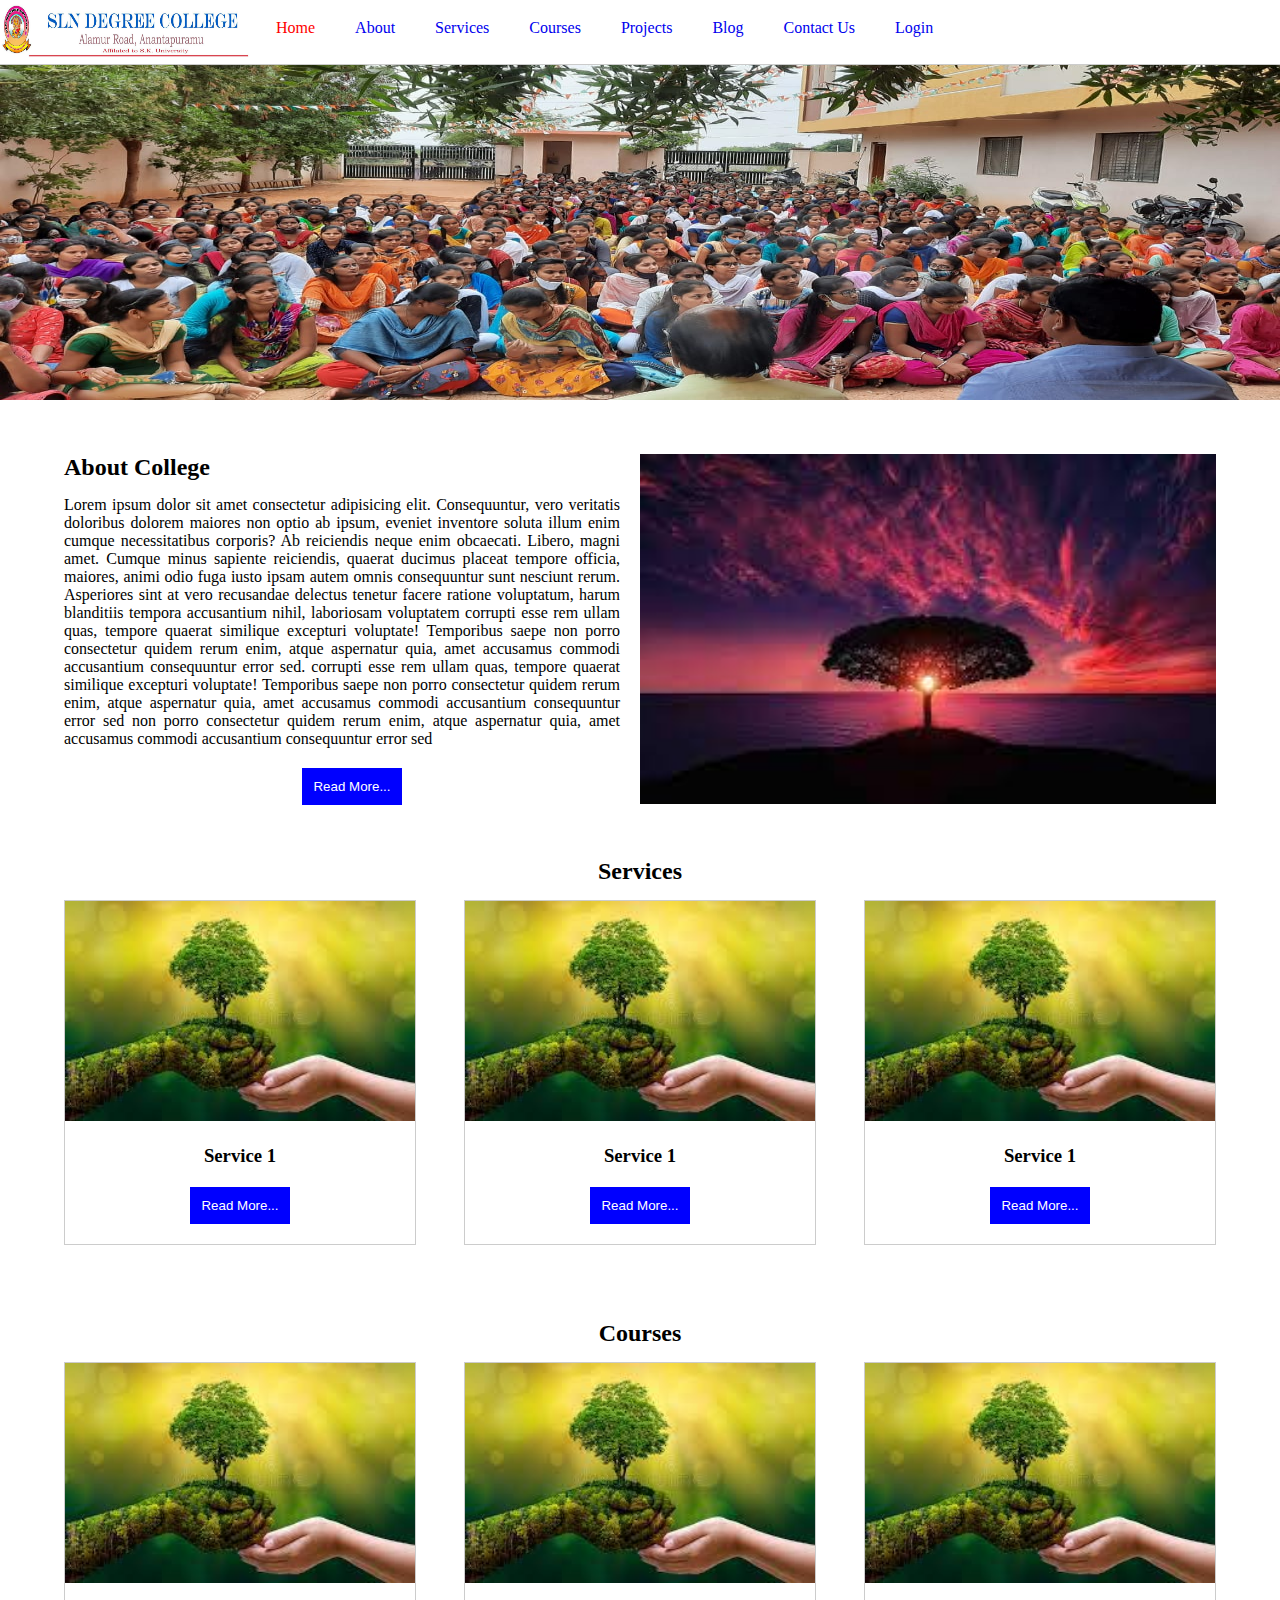
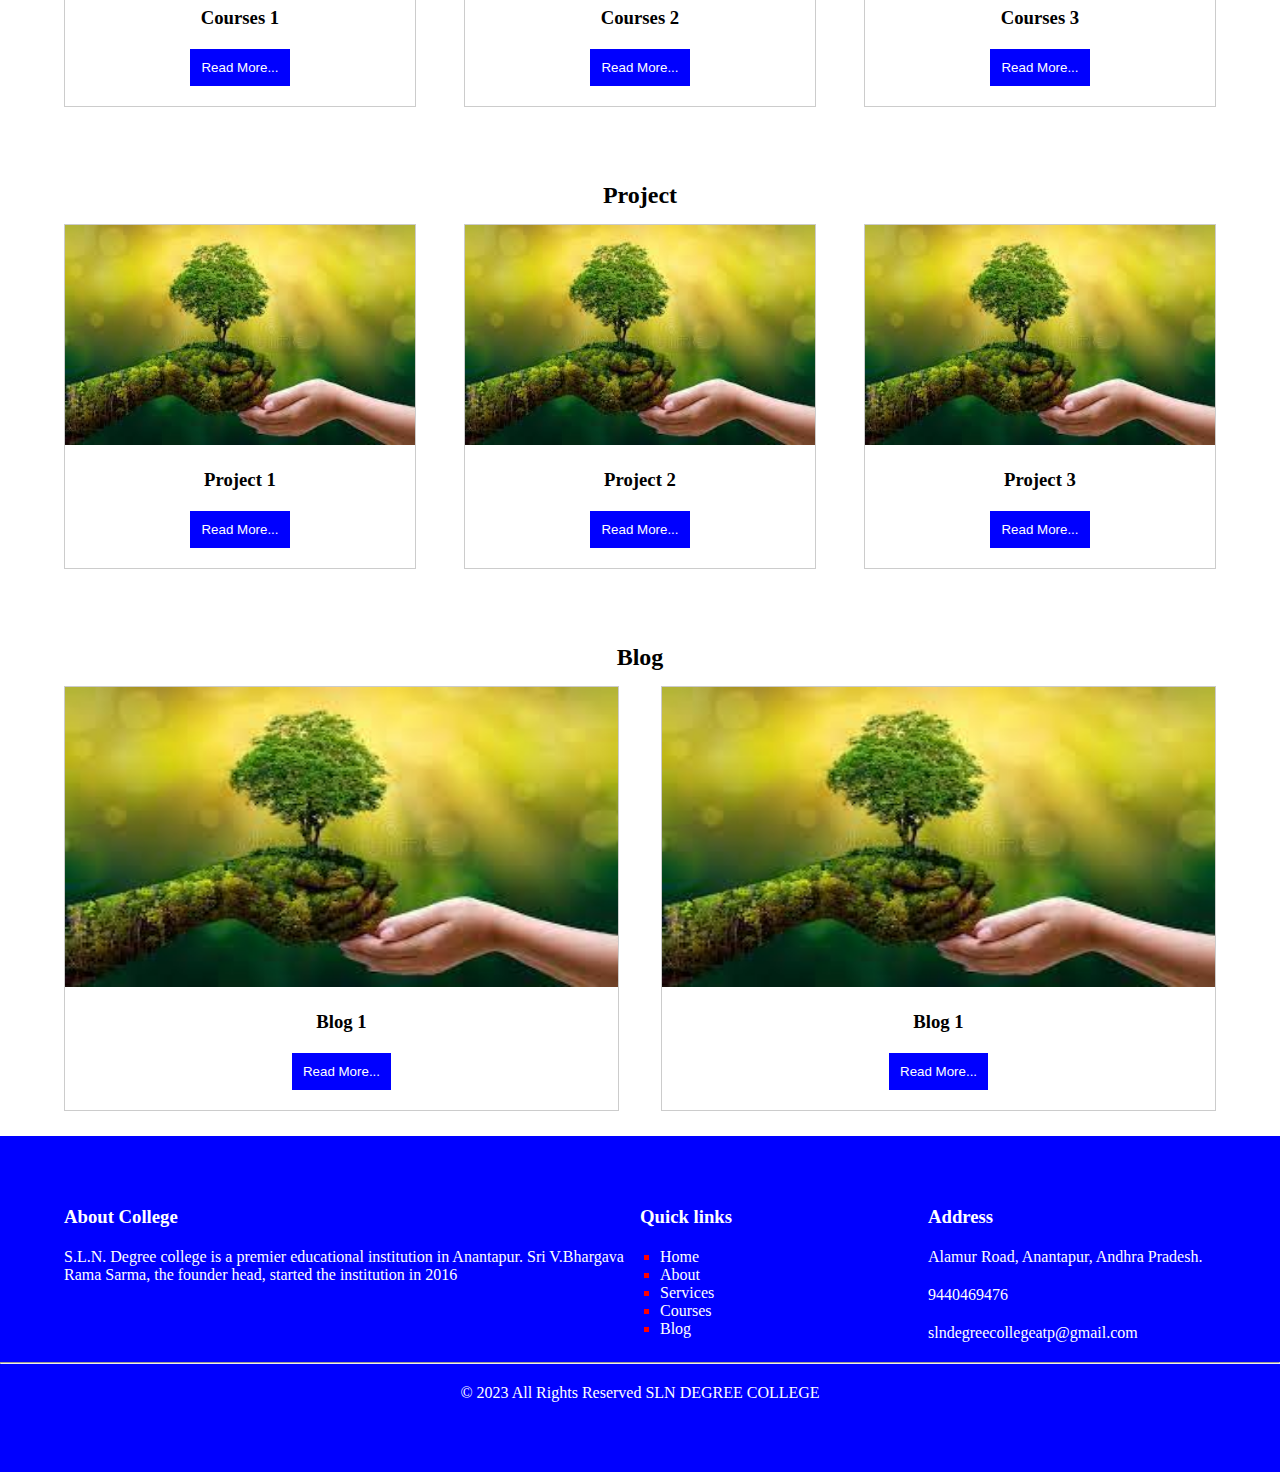
<file: index.html>
<!DOCTYPE html>
<html lang="en">
<head>
    <meta charset="UTF-8">
    <meta name="viewport" content="width=device-width, initial-scale=1.0">
    <title>Document</title>
    <link rel="stylesheet" href="style.css"/>
</head>
<body>
    <header> 
   <div class="d-flex  header-1  menu-sticky bg-header">
    <div class="w-20">  
        <img class="logo-1" src="images/logo1.jpg"/>
    </div>
    <div class="w-80">  
    
        <nav>
            <ul class="menu">
                <li> <a class="active" href="index.html"> Home  </a></li>
                <li> <a href="about.html"> About  </a></li>
                <li> <a href="services.html"> Services  </a></li>
                <li> <a href="courses.html"> Courses  </a></li>
                <li> <a href="projects.html"> Projects  </a></li>
                <li> <a href="blog.html"> Blog  </a></li>
                <li> <a href="contact.html">  Contact Us </a></li>
                <li> <a href="login.html"> Login  </a></li>
            </ul>
        </nav>
    </div>
   </div>
</header>

   <section>
    <div>
        <img class="banner-img" src="images/banner4.jpeg"/>
    </div>
   </section>

   <section>
    <div class="d-flex container mt-section">
        <div class="w-50"> 
        <h2 class="heading-1"> About College</h2> 
        <p class="text-justify pr-20"> Lorem ipsum dolor sit amet consectetur adipisicing elit. Consequuntur, vero veritatis doloribus dolorem maiores non optio ab ipsum, eveniet inventore soluta illum enim cumque necessitatibus corporis? Ab reiciendis neque enim obcaecati. Libero, magni amet. Cumque minus sapiente reiciendis, quaerat ducimus placeat tempore officia, maiores, animi odio fuga iusto ipsam autem omnis consequuntur sunt nesciunt rerum. Asperiores sint at vero recusandae delectus tenetur facere ratione voluptatum, harum blanditiis tempora accusantium nihil, laboriosam voluptatem corrupti esse rem ullam quas, tempore quaerat similique excepturi voluptate! Temporibus saepe non porro consectetur quidem rerum enim, atque aspernatur quia, amet accusamus commodi accusantium consequuntur error sed. corrupti esse rem ullam quas, tempore quaerat similique excepturi voluptate! Temporibus saepe non porro consectetur quidem rerum enim, atque aspernatur quia, amet accusamus commodi accusantium consequuntur error sed non porro consectetur quidem rerum enim, atque aspernatur quia, amet accusamus commodi accusantium consequuntur error sed</p>   
        <div class="text-center mt-20">
            <button class="btn-readmore "> Read More...</button>
        </div>
        </div>
        <div class="w-50">  
        <img class="about-img" src="images/img.jpg"/>    
        </div>
    </div>
   </section>


   <section>
    <div class="container mt-section">
        <div class="text-center">
            <h2 class="heading-1">Services </h2> 
        </div>
        <div class="f-wrap">
            <div class="grid text-center">  
                <img src="images/img1.jpg"/>
                <h3> Service 1</h3>
                <button class="btn-readmore m-bottom"> Read More...</button>  
            </div>

            <div class="grid text-center">  
                <img src="images/img1.jpg"/>
                <h3> Service 1</h3>
                <button class="btn-readmore m-bottom"> Read More...</button>  
            </div>
            <div class="grid text-center">  
                <img src="images/img1.jpg"/>
                <h3> Service 1</h3>
                <button class="btn-readmore m-bottom"> Read More...</button>  
            </div> 
        </div>
    </div>
   </section>

   <section>
    <div class="container mt-section">
        <div class="text-center">
            <h2 class="heading-1"> Courses  </h2> 
        </div>
        <div class="f-wrap">
            <div class="grid text-center">  
                <img src="images/img1.jpg"/>
                <h3> Courses 1</h3>
                <button class="btn-readmore m-bottom"> Read More...</button>  
            </div>
            <div class="grid text-center">  
                <img src="images/img1.jpg"/>
                <h3> Courses 2</h3>
                <button class="btn-readmore m-bottom"> Read More...</button>  
            </div>
            <div class="grid text-center">  
                <img src="images/img1.jpg"/>
                <h3> Courses 3</h3>
                <button class="btn-readmore m-bottom"> Read More...</button>  
            </div> 
        </div>
    </div>
   </section>


   <section>
    <div class="container mt-section">
        <div class="text-center">
            <h2 class="heading-1"> Project  </h2> 
        </div>
        <div class="f-wrap">
            <div class="grid text-center">  
                <img src="images/img1.jpg"/>
                <h3> Project 1</h3>
                <button class="btn-readmore m-bottom"> Read More...</button>  
            </div>
            <div class="grid text-center">  
                <img src="images/img1.jpg"/>
                <h3> Project 2</h3>
                <button class="btn-readmore m-bottom"> Read More...</button>  
            </div>
            <div class="grid text-center">  
                <img src="images/img1.jpg"/>
                <h3> Project 3</h3>
                <button class="btn-readmore m-bottom"> Read More...</button>  
            </div> 
        </div>
    </div>
   </section>


   <section>
    <div class="container">
        <div class="text-center mt-section ">
            <h2 class="heading-1"> Blog  </h2> 
        </div>
        <div class="f-wrap"> 
            <div class="grid-blog text-center">  
                <img src="images/img1.jpg"/>
                <h3> Blog 1</h3>
                <button class="btn-readmore m-bottom"> Read More...</button>  
            </div> 
            <div class="grid-blog text-center">  
                <img src="images/img1.jpg"/>
                <h3> Blog 1</h3>
                <button class="btn-readmore m-bottom"> Read More...</button>  
            </div>
        </div>
    </div>
   </section>

   <footer class="bg-footer">

    <div class="d-flex container">
            <div class="w-50"> 
                <h3> About College </h3>
                <p> S.L.N. Degree college is a premier educational institution in Anantapur. Sri V.Bhargava Rama Sarma, the founder head, started the institution in 2016</p>
            </div>
            <div class="w-25  "> 
                <h3> Quick links</h3>

                <ul class="pl-20" type="square">
                    <li> Home </li>
                    <li> About </li>
                    <li> Services </li>
                    <li> Courses </li>
                    <li> Blog </li>
                </ul>
            </div>
            <div class="w-25">
                <h3> Address</h3>   
                
                <div class="adress">
                    <div> Alamur Road, Anantapur, Andhra Pradesh. </div>
                    <div> 9440469476 </div>
                    <div> slndegreecollegeatp@gmail.com </div>
                    <!-- <iframe src="https://www.google.com/maps/embed?pb=!1m18!1m12!1m3!1d123514.82817466852!2d77.51180368273214!3d14.665111716706743!2m3!1f0!2f0!3f0!3m2!1i1024!2i768!4f13.1!3m3!1m2!1s0x3bb14ac2e6404f37%3A0xb810d064e2ce70e8!2sAnantapur%2C%20Andhra%20Pradesh!5e0!3m2!1sen!2sin!4v1694400678213!5m2!1sen!2sin" width="100%" height="200" style="border:0;" allowfullscreen="" loading="lazy" referrerpolicy="no-referrer-when-downgrade"></iframe> -->
                </div>
            </div>
    </div>
    <hr>
    <div class="text-center">
        <p class="mt-20"> © 2023 All Rights Reserved SLN DEGREE COLLEGE </p>
    </div>
   </footer>
</body>
</html>
</file>
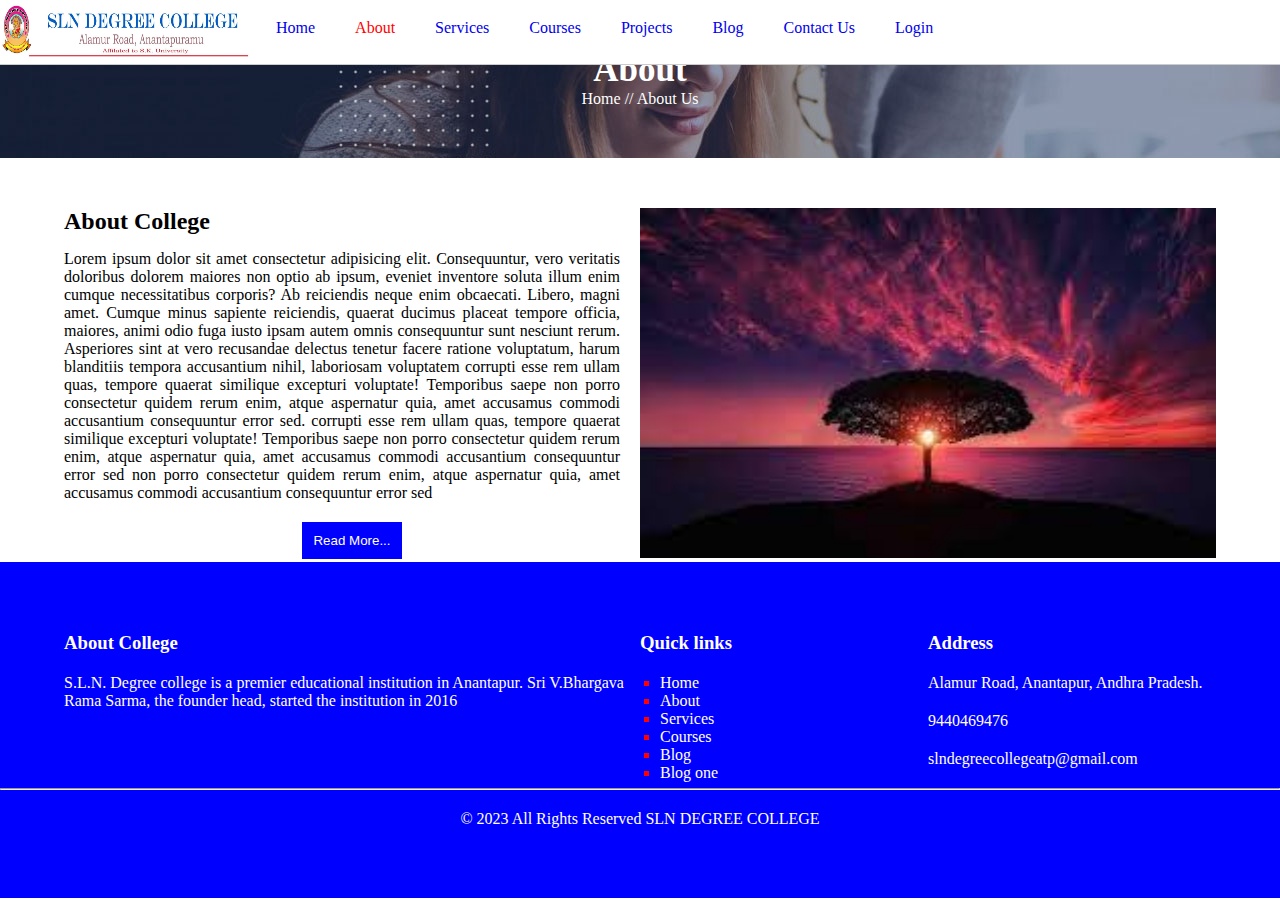
<file: about.html>
<!DOCTYPE html>
<html lang="en">
<head>
    <meta charset="UTF-8">
    <meta name="viewport" content="width=device-width, initial-scale=1.0">
    <title>Document</title>
    <link rel="stylesheet" href="style.css"/>
</head>
<body>
    <header> 
        <div class="d-flex  header-1 menu-sticky bg-header">
         <div class="w-20">  
             <img class="logo-1" src="images/logo1.jpg"/>
         </div>
         <div class="w-80">  
         
             <nav>
                 <ul class="menu">
                     <li> <a href="index.html"> Home  </a></li>
                     <li> <a class="active" href="about.html"> About  </a></li>
                     <li> <a href="services.html"> Services  </a></li>
                     <li> <a href="courses.html"> Courses  </a></li>
                     <li> <a href="projects.html"> Projects  </a></li>
                     <li> <a href="blog.html"> Blog  </a></li>
                     <li> <a href="contact.html">  Contact Us </a></li>
                     <li> <a href="login.html"> Login  </a></li>
                 </ul>
             </nav>
         </div>
        </div>
     </header>

     <div class="bg-img ">
        <div class="py-50 text-center text-white"> 
            <h2> About </h2>
            <a href="index.html" class="text-white text-d-none"> Home </a> // About Us
        </div>    
     </div>

     

<section>
    <div class="d-flex container mt-section">
        <div class="w-50"> 
        <h2 class="heading-1"> About College</h2> 
        <p class="text-justify pr-20"> Lorem ipsum dolor sit amet consectetur adipisicing elit. Consequuntur, vero veritatis doloribus dolorem maiores non optio ab ipsum, eveniet inventore soluta illum enim cumque necessitatibus corporis? Ab reiciendis neque enim obcaecati. Libero, magni amet. Cumque minus sapiente reiciendis, quaerat ducimus placeat tempore officia, maiores, animi odio fuga iusto ipsam autem omnis consequuntur sunt nesciunt rerum. Asperiores sint at vero recusandae delectus tenetur facere ratione voluptatum, harum blanditiis tempora accusantium nihil, laboriosam voluptatem corrupti esse rem ullam quas, tempore quaerat similique excepturi voluptate! Temporibus saepe non porro consectetur quidem rerum enim, atque aspernatur quia, amet accusamus commodi accusantium consequuntur error sed. corrupti esse rem ullam quas, tempore quaerat similique excepturi voluptate! Temporibus saepe non porro consectetur quidem rerum enim, atque aspernatur quia, amet accusamus commodi accusantium consequuntur error sed non porro consectetur quidem rerum enim, atque aspernatur quia, amet accusamus commodi accusantium consequuntur error sed</p>   
        <div class="text-center mt-20">
            <button class="btn-readmore "> Read More...</button>
        </div>
        </div>
        <div class="w-50">  
        <img class="about-img" src="images/img.jpg"/>    
        </div>
    </div>
   </section>

     <footer class="bg-footer">

        <div class="d-flex container">
                <div class="w-50"> 
                    <h3> About College </h3>
                    <p> S.L.N. Degree college is a premier educational institution in Anantapur. Sri V.Bhargava Rama Sarma, the founder head, started the institution in 2016</p>
                </div>
                <div class="w-25  "> 
                    <h3> Quick links</h3>
    
                    <ul class="pl-20" type="square">
                        <li> Home </li>
                        <li> About </li>
                        <li> Services </li>
                        <li> Courses </li>
                        <li> Blog </li>
                        <li> Blog one </li>
                    </ul>
                </div>
                <div class="w-25">
                    <h3> Address</h3>   
                    
                    <div class="adress">
                        <div> Alamur Road, Anantapur, Andhra Pradesh. </div>
                        <div> 9440469476 </div>
                        <div> slndegreecollegeatp@gmail.com </div>
                        <!-- <iframe src="https://www.google.com/maps/embed?pb=!1m18!1m12!1m3!1d123514.82817466852!2d77.51180368273214!3d14.665111716706743!2m3!1f0!2f0!3f0!3m2!1i1024!2i768!4f13.1!3m3!1m2!1s0x3bb14ac2e6404f37%3A0xb810d064e2ce70e8!2sAnantapur%2C%20Andhra%20Pradesh!5e0!3m2!1sen!2sin!4v1694400678213!5m2!1sen!2sin" width="100%" height="200" style="border:0;" allowfullscreen="" loading="lazy" referrerpolicy="no-referrer-when-downgrade"></iframe> -->
                    </div>
                </div>
        </div>
        <hr>
        <div class="text-center">
            <p class="mt-20"> © 2023 All Rights Reserved SLN DEGREE COLLEGE </p>
        </div>
       </footer>
</body>
</html>
</file>
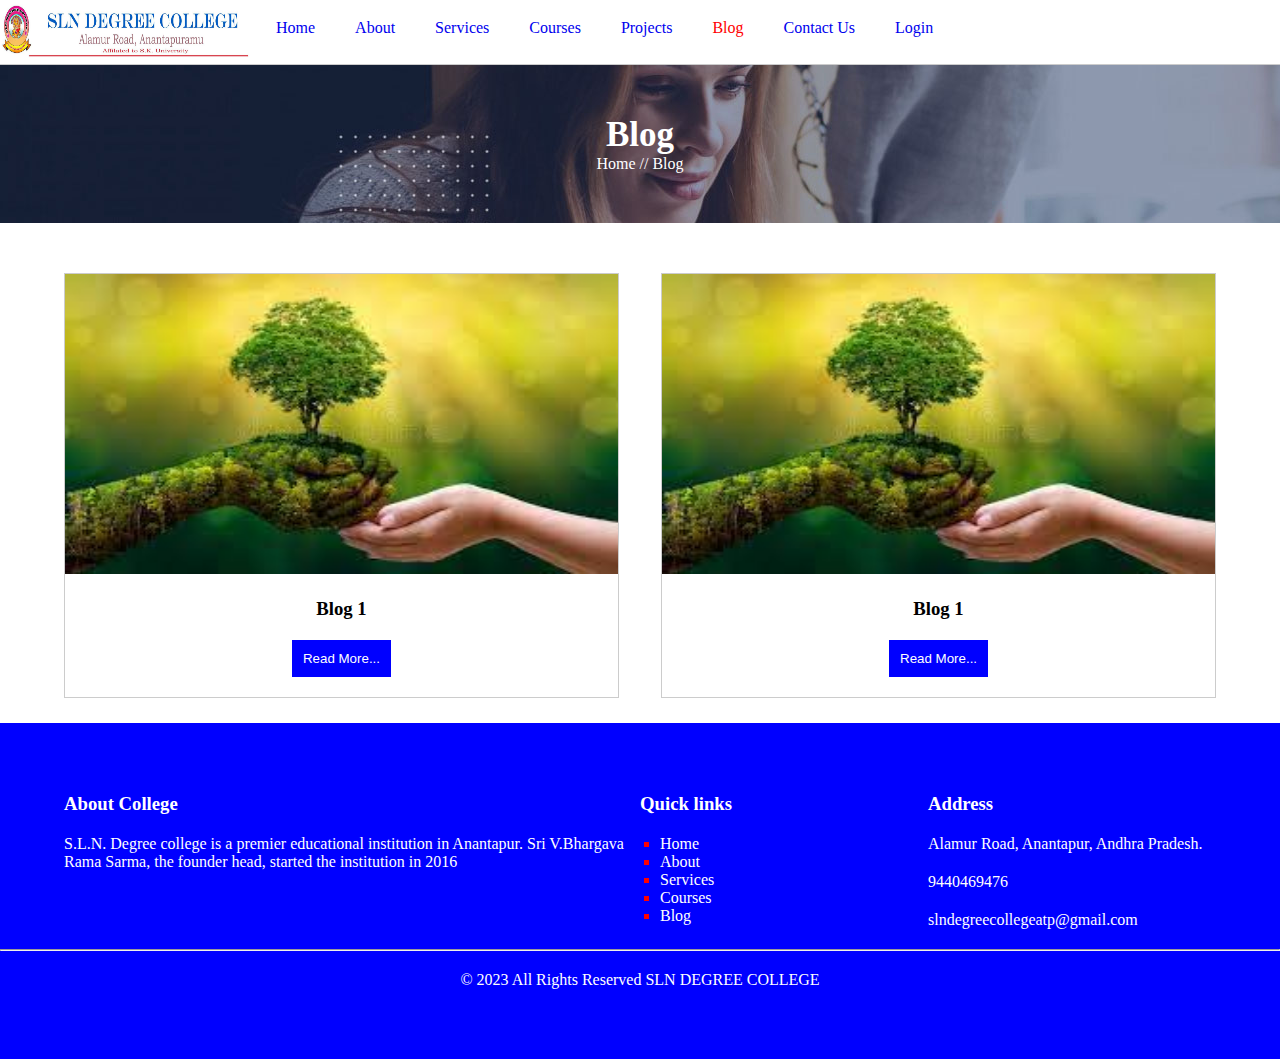
<file: blog.html>
<!DOCTYPE html>
<html lang="en">
<head>
    <meta charset="UTF-8">
    <meta name="viewport" content="width=device-width, initial-scale=1.0">
    <title>Document</title>
    <link rel="stylesheet" href="style.css"/>
</head>
<body>
    <header> 
        <div class="d-flex  header-1">
         <div class="w-20">  
             <img class="logo-1" src="images/logo1.jpg"/>
         </div>
         <div class="w-80">  
         
             <nav>
                 <ul class="menu">
                     <li> <a href="index.html"> Home  </a></li>
                     <li> <a href="about.html"> About  </a></li>
                     <li> <a href="services.html"> Services  </a></li>
                     <li> <a href="courses.html"> Courses  </a></li>
                     <li> <a href="projects.html"> Projects  </a></li>
                     <li> <a class="active" href="blog.html"> Blog  </a></li>
                     <li> <a href="contact.html">  Contact Us </a></li>
                     <li> <a href="login.html"> Login  </a></li>
                 </ul>
             </nav>
         </div>
        </div>
     </header>


     <div class="bg-img ">
        <div class="py-50 text-center text-white"> 
            <h2> Blog </h2>
            <a href="index.html" class="text-white text-d-none"> Home </a> // Blog
        </div>    
     </div>

     <section>
        <div class="container  mt-section">
           
            <div class="f-wrap"> 
                <div class="grid-blog text-center">  
                    <img src="images/img1.jpg"/>
                    <h3> Blog 1</h3>
                    <button class="btn-readmore m-bottom"> Read More...</button>  
                </div> 
                <div class="grid-blog text-center">  
                    <img src="images/img1.jpg"/>
                    <h3> Blog 1</h3>
                    <button class="btn-readmore m-bottom"> Read More...</button>  
                </div>
            </div>
        </div>
       </section>
     


     
   <footer class="bg-footer">

    <div class="d-flex container">
            <div class="w-50"> 
                <h3> About College </h3>
                <p> S.L.N. Degree college is a premier educational institution in Anantapur. Sri V.Bhargava Rama Sarma, the founder head, started the institution in 2016</p>
            </div>
            <div class="w-25  "> 
                <h3> Quick links</h3>

                <ul class="pl-20" type="square">
                    <li> Home </li>
                    <li> About </li>
                    <li> Services </li>
                    <li> Courses </li>
                    <li> Blog </li>
                </ul>
            </div>
            <div class="w-25">
                <h3> Address</h3>   
                
                <div class="adress">
                    <div> Alamur Road, Anantapur, Andhra Pradesh. </div>
                    <div> 9440469476 </div>
                    <div> slndegreecollegeatp@gmail.com </div>
                    <!-- <iframe src="https://www.google.com/maps/embed?pb=!1m18!1m12!1m3!1d123514.82817466852!2d77.51180368273214!3d14.665111716706743!2m3!1f0!2f0!3f0!3m2!1i1024!2i768!4f13.1!3m3!1m2!1s0x3bb14ac2e6404f37%3A0xb810d064e2ce70e8!2sAnantapur%2C%20Andhra%20Pradesh!5e0!3m2!1sen!2sin!4v1694400678213!5m2!1sen!2sin" width="100%" height="200" style="border:0;" allowfullscreen="" loading="lazy" referrerpolicy="no-referrer-when-downgrade"></iframe> -->
                </div>
            </div>
    </div>
    <hr>
    <div class="text-center">
        <p class="mt-20"> © 2023 All Rights Reserved SLN DEGREE COLLEGE </p>
    </div>
   </footer>
    
</body>
</html>
</file>
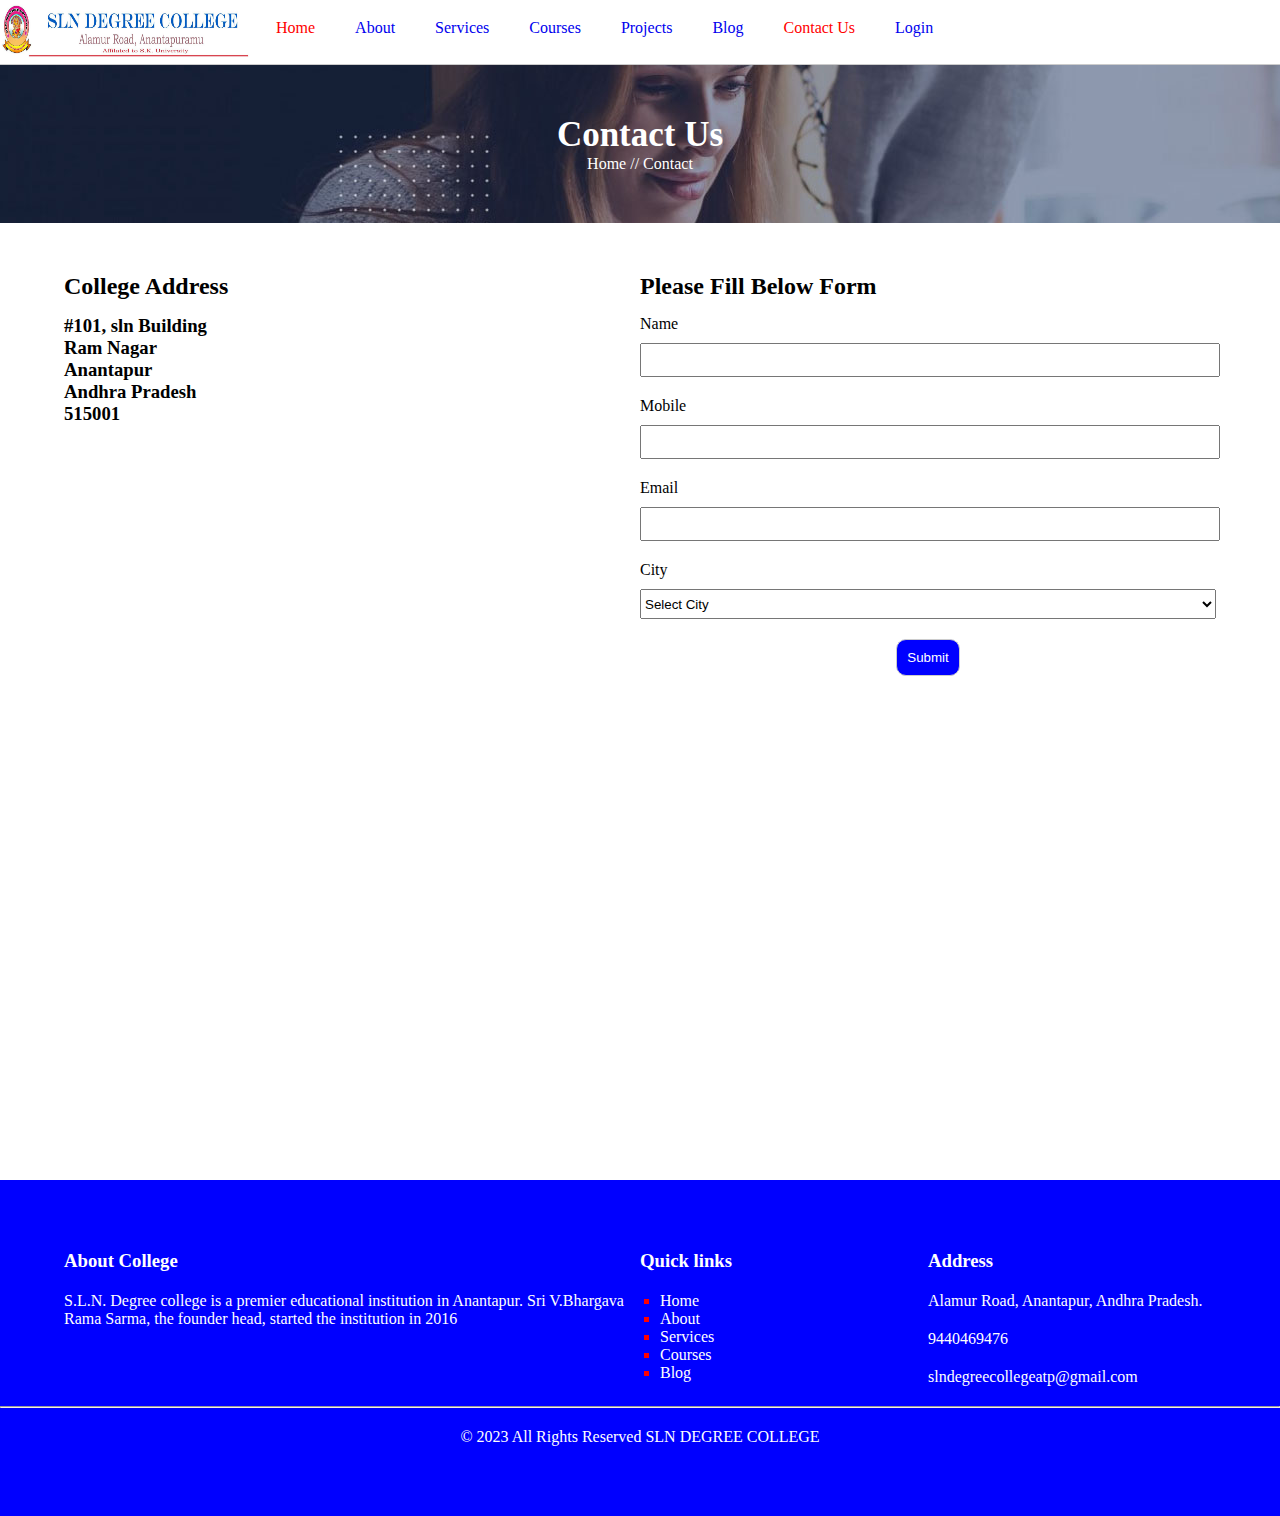
<file: contact.html>
<!DOCTYPE html>
<html lang="en">
<head>
    <meta charset="UTF-8">
    <meta name="viewport" content="width=device-width, initial-scale=1.0">
    <title>Document</title>
    <link rel="stylesheet" href="style.css"/>
</head>
<body>
    <header> 
        <div class="d-flex  header-1">
         <div class="w-20">  
             <img class="logo-1" src="images/logo1.jpg"/>
         </div>
         <div class="w-80">  
         
             <nav>
                 <ul class="menu">
                     <li> <a class="active" href="index.html"> Home  </a></li>
                     <li> <a href="about.html"> About  </a></li>
                     <li> <a href="services.html"> Services  </a></li>
                     <li> <a href="courses.html"> Courses  </a></li>
                     <li> <a href="projects.html"> Projects  </a></li>
                     <li> <a href="blog.html"> Blog  </a></li>
                     <li> <a class="active" href="contact.html">  Contact Us </a></li>
                     <li> <a href="login.html"> Login  </a></li>
                 </ul>
             </nav>
         </div>
        </div>
     </header>
     <div class="bg-img ">
        <div class="py-50 text-center text-white"> 
            <h2> Contact Us </h2>
            <a href="index.html" class="text-white text-d-none"> Home </a> // Contact
        </div>    
     </div>

     <div class="container  mt-section mb-50">
        <div class="d-flex"> 
        <div class="w-50"> 
            <h2 class="heading-1"> College Address</h2>   
            <h3> #101, sln Building</h3>
            <h3> Ram Nagar</h3>
            <h3> Anantapur</h3>
            <h3> Andhra Pradesh</h3>
            <h3> 515001 </h3>
        </div>
        <div class="w-50"> 
            <h2 class="heading-1"> Please Fill Below Form </h2> 

            <form class="contact-form">
                <div class="input-field">
                    <label> Name </label>
                    <input type="text">
                </div>
                <div class="input-field">
                    <label> Mobile </label>
                    <input type="text">
                </div>
                <div class="input-field">
                    <label> Email </label>
                    <input type="text">
                </div>
                <div class="input-field">
                    <label> City </label>
                   <select>
                    <option> Select City </option>
                    <option> Anantapur </option>
                    <option> Hyderabad </option>
                    <option> Banglore </option>
                    <option> Mumbai </option>
                   </select>
                </div>
                <div class="text-center">
                    <button class="btn-submit"> Submit </button>
                </div>
            </form>
        </div>
    </div>
     </div>

     <section>
        <div>
            <iframe src="https://www.google.com/maps/embed?pb=!1m18!1m12!1m3!1d123514.82817466852!2d77.51180368273214!3d14.665111716706743!2m3!1f0!2f0!3f0!3m2!1i1024!2i768!4f13.1!3m3!1m2!1s0x3bb14ac2e6404f37%3A0xb810d064e2ce70e8!2sAnantapur%2C%20Andhra%20Pradesh!5e0!3m2!1sen!2sin!4v1694487791419!5m2!1sen!2sin" width="100%" height="450" style="border:0;" allowfullscreen="" loading="lazy" referrerpolicy="no-referrer-when-downgrade"></iframe>
        </div>
     </section>



     
   <footer class="bg-footer">

    <div class="d-flex container">
            <div class="w-50"> 
                <h3> About College </h3>
                <p> S.L.N. Degree college is a premier educational institution in Anantapur. Sri V.Bhargava Rama Sarma, the founder head, started the institution in 2016</p>
            </div>
            <div class="w-25  "> 
                <h3> Quick links</h3>

                <ul class="pl-20" type="square">
                    <li> Home </li>
                    <li> About </li>
                    <li> Services </li>
                    <li> Courses </li>
                    <li> Blog </li>
                </ul>
            </div>
            <div class="w-25">
                <h3> Address</h3>   
                
                <div class="adress">
                    <div> Alamur Road, Anantapur, Andhra Pradesh. </div>
                    <div> 9440469476 </div>
                    <div> slndegreecollegeatp@gmail.com </div>
                    <!-- <iframe src="https://www.google.com/maps/embed?pb=!1m18!1m12!1m3!1d123514.82817466852!2d77.51180368273214!3d14.665111716706743!2m3!1f0!2f0!3f0!3m2!1i1024!2i768!4f13.1!3m3!1m2!1s0x3bb14ac2e6404f37%3A0xb810d064e2ce70e8!2sAnantapur%2C%20Andhra%20Pradesh!5e0!3m2!1sen!2sin!4v1694400678213!5m2!1sen!2sin" width="100%" height="200" style="border:0;" allowfullscreen="" loading="lazy" referrerpolicy="no-referrer-when-downgrade"></iframe> -->
                </div>
            </div>
    </div>
    <hr>
    <div class="text-center">
        <p class="mt-20"> © 2023 All Rights Reserved SLN DEGREE COLLEGE </p>
    </div>
   </footer>
    
</body>
</html>
</file>
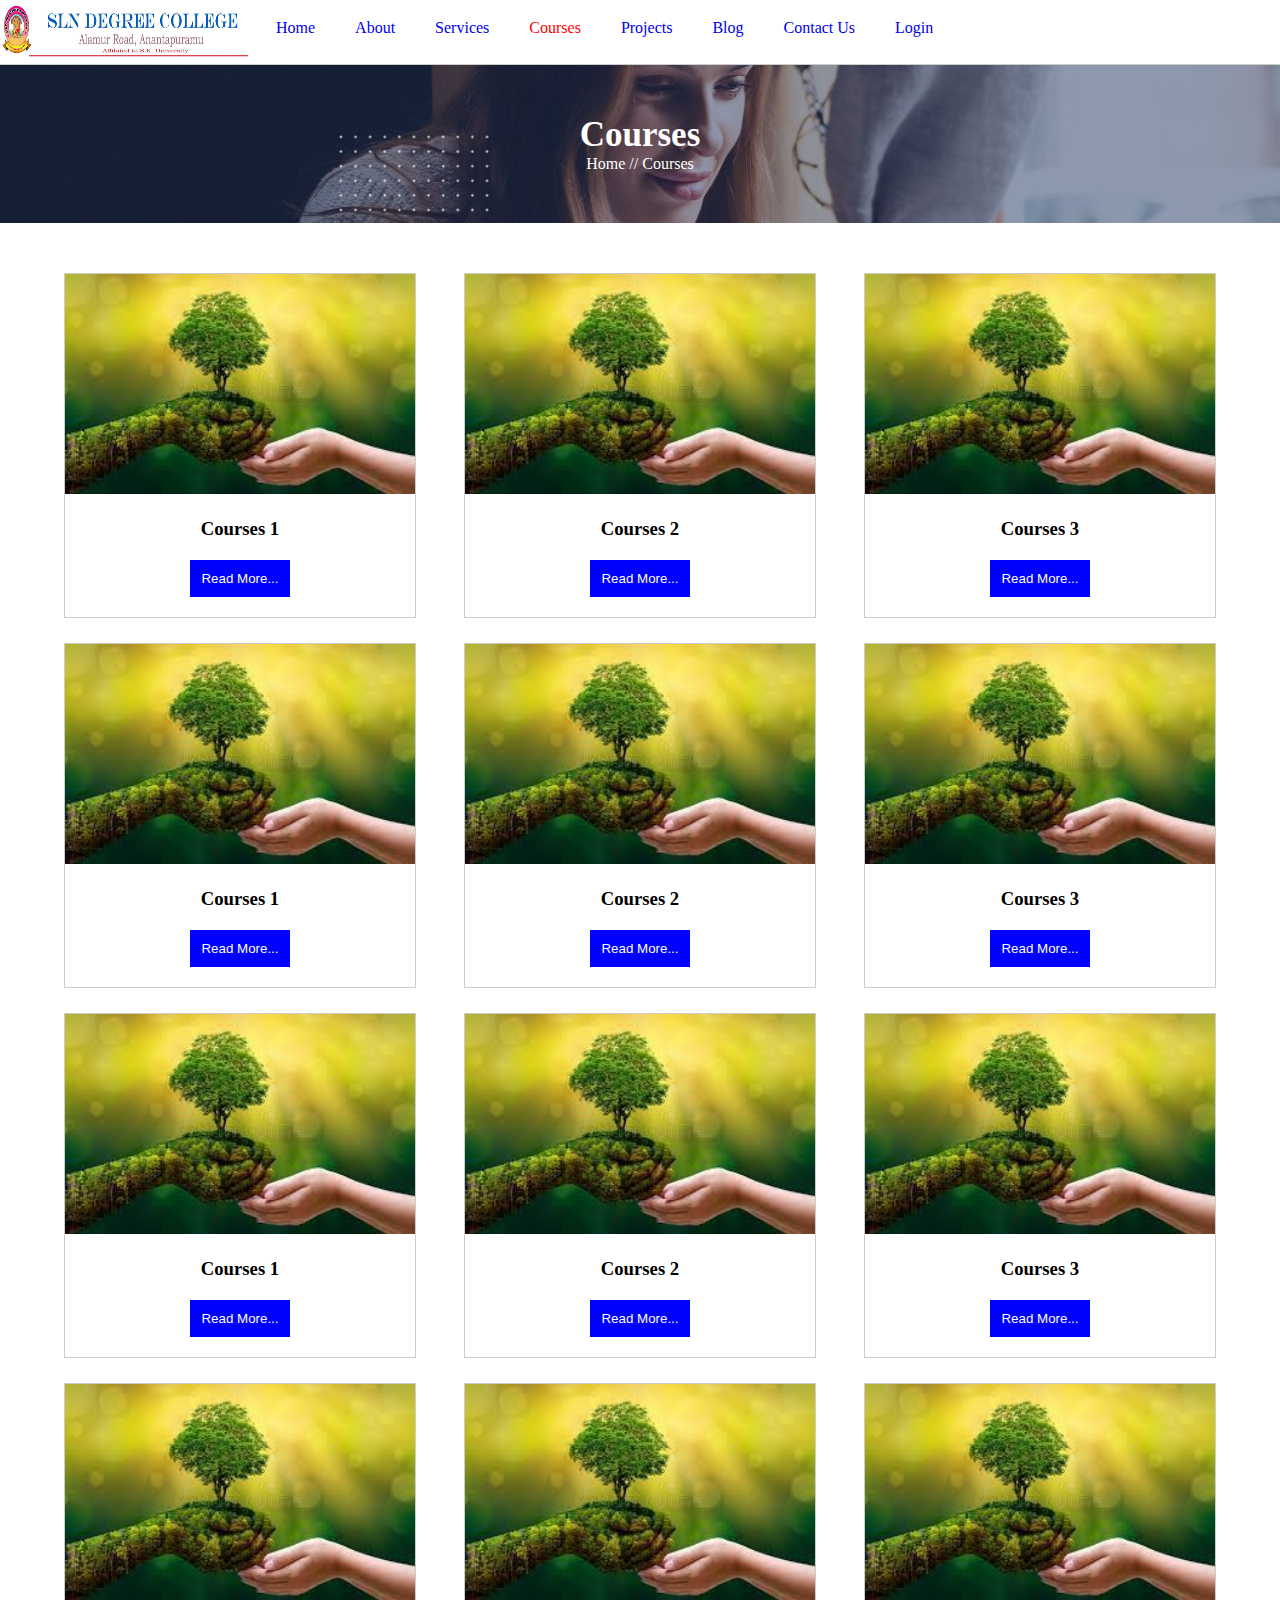
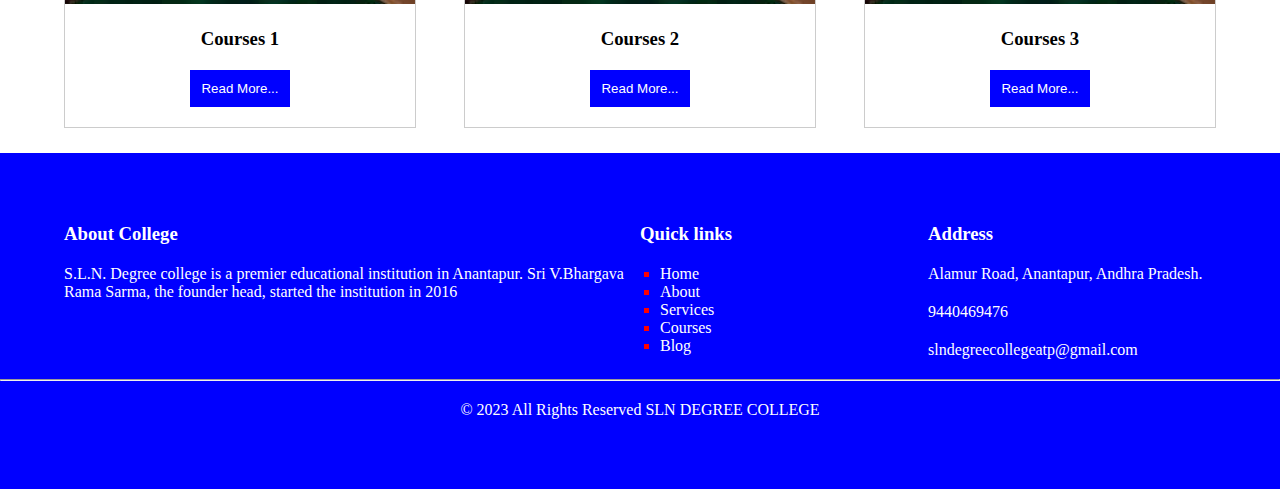
<file: courses.html>
<!DOCTYPE html>
<html lang="en">
<head>
    <meta charset="UTF-8">
    <meta name="viewport" content="width=device-width, initial-scale=1.0">
    <title>Document</title>
    <link rel="stylesheet" href="style.css"/>
</head>
<body>
    <header> 
        <div class="d-flex  header-1">
         <div class="w-20">  
             <img class="logo-1" src="images/logo1.jpg"/>
         </div>
         <div class="w-80">  
         
             <nav>
                 <ul class="menu">
                     <li> <a href="index.html"> Home  </a></li>
                     <li> <a href="about.html"> About  </a></li>
                     <li> <a href="services.html"> Services  </a></li>
                     <li> <a class="active" href="courses.html"> Courses  </a></li>
                     <li> <a href="projects.html"> Projects  </a></li>
                     <li> <a href="blog.html"> Blog  </a></li>
                     <li> <a href="contact.html">  Contact Us </a></li>
                     <li> <a href="login.html"> Login  </a></li>
                 </ul>
             </nav>
         </div>
        </div>
     </header>
     <div class="bg-img ">
        <div class="py-50 text-center text-white"> 
            <h2> Courses </h2>
            <a href="index.html" class="text-white text-d-none"> Home </a> // Courses
        </div>    
     </div>

     <section>
        <div class="container mt-section">
          
            <div class="f-wrap">
                <div class="grid text-center">  
                    <img src="images/img1.jpg"/>
                    <h3> Courses 1</h3>
                    <button class="btn-readmore m-bottom"> Read More...</button>  
                </div>
                <div class="grid text-center">  
                    <img src="images/img1.jpg"/>
                    <h3> Courses 2</h3>
                    <button class="btn-readmore m-bottom"> Read More...</button>  
                </div>
                <div class="grid text-center">  
                    <img src="images/img1.jpg"/>
                    <h3> Courses 3</h3>
                    <button class="btn-readmore m-bottom"> Read More...</button>  
                </div> 

                <div class="grid text-center">  
                    <img src="images/img1.jpg"/>
                    <h3> Courses 1</h3>
                    <button class="btn-readmore m-bottom"> Read More...</button>  
                </div>
                <div class="grid text-center">  
                    <img src="images/img1.jpg"/>
                    <h3> Courses 2</h3>
                    <button class="btn-readmore m-bottom"> Read More...</button>  
                </div>
                <div class="grid text-center">  
                    <img src="images/img1.jpg"/>
                    <h3> Courses 3</h3>
                    <button class="btn-readmore m-bottom"> Read More...</button>  
                </div>
                <div class="grid text-center">  
                    <img src="images/img1.jpg"/>
                    <h3> Courses 1</h3>
                    <button class="btn-readmore m-bottom"> Read More...</button>  
                </div>
                <div class="grid text-center">  
                    <img src="images/img1.jpg"/>
                    <h3> Courses 2</h3>
                    <button class="btn-readmore m-bottom"> Read More...</button>  
                </div>
                <div class="grid text-center">  
                    <img src="images/img1.jpg"/>
                    <h3> Courses 3</h3>
                    <button class="btn-readmore m-bottom"> Read More...</button>  
                </div>
                <div class="grid text-center">  
                    <img src="images/img1.jpg"/>
                    <h3> Courses 1</h3>
                    <button class="btn-readmore m-bottom"> Read More...</button>  
                </div>
                <div class="grid text-center">  
                    <img src="images/img1.jpg"/>
                    <h3> Courses 2</h3>
                    <button class="btn-readmore m-bottom"> Read More...</button>  
                </div>
                <div class="grid text-center">  
                    <img src="images/img1.jpg"/>
                    <h3> Courses 3</h3>
                    <button class="btn-readmore m-bottom"> Read More...</button>  
                </div>
            </div>
        </div>
       </section>
    
     
    
   <footer class="bg-footer">

    <div class="d-flex container">
            <div class="w-50"> 
                <h3> About College </h3>
                <p> S.L.N. Degree college is a premier educational institution in Anantapur. Sri V.Bhargava Rama Sarma, the founder head, started the institution in 2016</p>
            </div>
            <div class="w-25  "> 
                <h3> Quick links</h3>

                <ul class="pl-20" type="square">
                    <li> Home </li>
                    <li> About </li>
                    <li> Services </li>
                    <li> Courses </li>
                    <li> Blog </li>
                </ul>
            </div>
            <div class="w-25">
                <h3> Address</h3>   
                
                <div class="adress">
                    <div> Alamur Road, Anantapur, Andhra Pradesh. </div>
                    <div> 9440469476 </div>
                    <div> slndegreecollegeatp@gmail.com </div>
                    <!-- <iframe src="https://www.google.com/maps/embed?pb=!1m18!1m12!1m3!1d123514.82817466852!2d77.51180368273214!3d14.665111716706743!2m3!1f0!2f0!3f0!3m2!1i1024!2i768!4f13.1!3m3!1m2!1s0x3bb14ac2e6404f37%3A0xb810d064e2ce70e8!2sAnantapur%2C%20Andhra%20Pradesh!5e0!3m2!1sen!2sin!4v1694400678213!5m2!1sen!2sin" width="100%" height="200" style="border:0;" allowfullscreen="" loading="lazy" referrerpolicy="no-referrer-when-downgrade"></iframe> -->
                </div>
            </div>
    </div>
    <hr>
    <div class="text-center">
        <p class="mt-20"> © 2023 All Rights Reserved SLN DEGREE COLLEGE </p>
    </div>
   </footer>
</body>
</html>
</file>
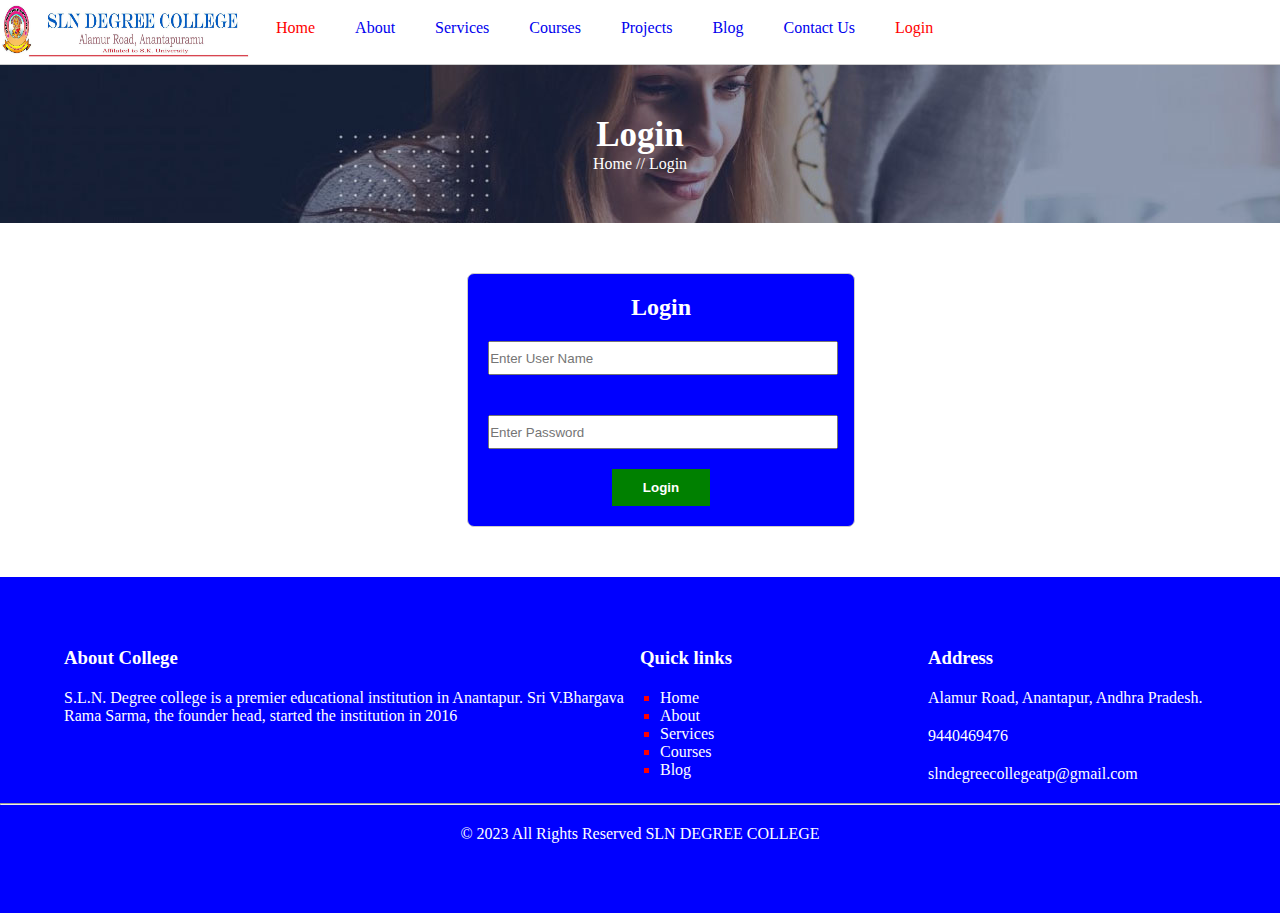
<file: login.html>
<!DOCTYPE html>
<html lang="en">
<head>
    <meta charset="UTF-8">
    <meta name="viewport" content="width=device-width, initial-scale=1.0">
    <title>Document</title>
    <link rel="stylesheet" href="style.css"/>
</head>
<body>
    <header> 
        <div class="d-flex  header-1">
         <div class="w-20">  
             <img class="logo-1" src="images/logo1.jpg"/>
         </div>
         <div class="w-80">  
         
             <nav>
                 <ul class="menu">
                     <li> <a class="active" href="index.html"> Home  </a></li>
                     <li> <a href="about.html"> About  </a></li>
                     <li> <a href="services.html"> Services  </a></li>
                     <li> <a href="courses.html"> Courses  </a></li>
                     <li> <a href="projects.html"> Projects  </a></li>
                     <li> <a href="blog.html"> Blog  </a></li>
                     <li> <a  href="contact.html">  Contact Us </a></li>
                     <li> <a class="active" href="login.html"> Login  </a></li>
                 </ul>
             </nav>
         </div>
        </div>
     </header>
     <div class="bg-img ">
        <div class="py-50 text-center text-white"> 
            <h2> Login </h2>
            <a href="index.html" class="text-white text-d-none"> Home </a> // Login
        </div>    
     </div>


     <div class="container  mt-section mb-50">
     <div class="login-1">
        <h2 class="text-center"> Login </h2>
        <div class="login-2"> 
        <input type="text" placeholder="Enter User Name"/>
        <input type="password" placeholder="Enter Password"/>
        <div class="text-center">
            <button class="login-btn"> Login </button>
        </div>
    </div>
     </div>
    </div>

    



     
   <footer class="bg-footer">

    <div class="d-flex container">
            <div class="w-50"> 
                <h3> About College </h3>
                <p> S.L.N. Degree college is a premier educational institution in Anantapur. Sri V.Bhargava Rama Sarma, the founder head, started the institution in 2016</p>
            </div>
            <div class="w-25  "> 
                <h3> Quick links</h3>

                <ul class="pl-20" type="square">
                    <li> Home </li>
                    <li> About </li>
                    <li> Services </li>
                    <li> Courses </li>
                    <li> Blog </li>
                </ul>
            </div>
            <div class="w-25">
                <h3> Address</h3>   
                
                <div class="adress">
                    <div> Alamur Road, Anantapur, Andhra Pradesh. </div>
                    <div> 9440469476 </div>
                    <div> slndegreecollegeatp@gmail.com </div>
                    <!-- <iframe src="https://www.google.com/maps/embed?pb=!1m18!1m12!1m3!1d123514.82817466852!2d77.51180368273214!3d14.665111716706743!2m3!1f0!2f0!3f0!3m2!1i1024!2i768!4f13.1!3m3!1m2!1s0x3bb14ac2e6404f37%3A0xb810d064e2ce70e8!2sAnantapur%2C%20Andhra%20Pradesh!5e0!3m2!1sen!2sin!4v1694400678213!5m2!1sen!2sin" width="100%" height="200" style="border:0;" allowfullscreen="" loading="lazy" referrerpolicy="no-referrer-when-downgrade"></iframe> -->
                </div>
            </div>
    </div>
    <hr>
    <div class="text-center">
        <p class="mt-20"> © 2023 All Rights Reserved SLN DEGREE COLLEGE </p>
    </div>
   </footer>
    
</body>
</html>
</file>
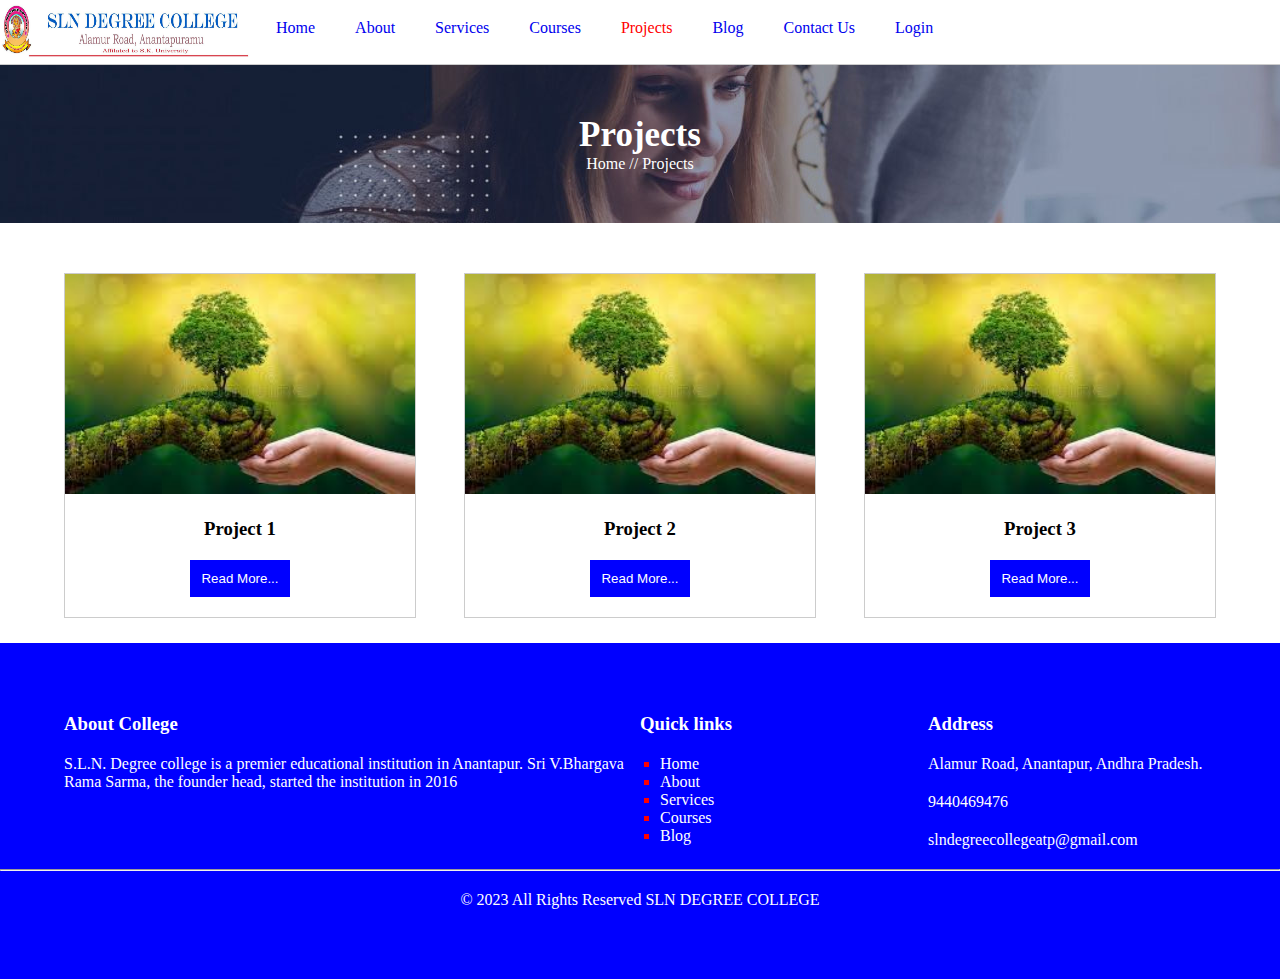
<file: projects.html>
<!DOCTYPE html>
<html lang="en">
<head>
    <meta charset="UTF-8">
    <meta name="viewport" content="width=device-width, initial-scale=1.0">
    <title>Document</title>
    <link rel="stylesheet" href="style.css"/>
</head>
<body>
    <header> 
        <div class="d-flex  header-1">
         <div class="w-20">  
             <img class="logo-1" src="images/logo1.jpg"/>
         </div>
         <div class="w-80">  
         
             <nav>
                 <ul class="menu">
                     <li> <a href="index.html"> Home  </a></li>
                     <li> <a href="about.html"> About  </a></li>
                     <li> <a href="services.html"> Services  </a></li>
                     <li> <a href="courses.html"> Courses  </a></li>
                     <li> <a class="active" href="projects.html"> Projects  </a></li>
                     <li> <a href="blog.html"> Blog  </a></li>
                     <li> <a href="contact.html">  Contact Us </a></li>
                     <li> <a href="login.html"> Login  </a></li>
                 </ul>
             </nav>
         </div>
        </div>
     </header>
     <div class="bg-img ">
        <div class="py-50 text-center text-white"> 
            <h2> Projects </h2>
            <a href="index.html" class="text-white text-d-none"> Home </a> // Projects
        </div>    
     </div>

     <section>
        <div class="container mt-section">
            
            <div class="f-wrap">
                <div class="grid text-center">  
                    <img src="images/img1.jpg"/>
                    <h3> Project 1</h3>
                    <button class="btn-readmore m-bottom"> Read More...</button>  
                </div>
                <div class="grid text-center">  
                    <img src="images/img1.jpg"/>
                    <h3> Project 2</h3>
                    <button class="btn-readmore m-bottom"> Read More...</button>  
                </div>
                <div class="grid text-center">  
                    <img src="images/img1.jpg"/>
                    <h3> Project 3</h3>
                    <button class="btn-readmore m-bottom"> Read More...</button>  
                </div> 
            </div>
        </div>
       </section>




     <footer class="bg-footer">

        <div class="d-flex container">
                <div class="w-50"> 
                    <h3> About College </h3>
                    <p> S.L.N. Degree college is a premier educational institution in Anantapur. Sri V.Bhargava Rama Sarma, the founder head, started the institution in 2016</p>
                </div>
                <div class="w-25  "> 
                    <h3> Quick links</h3>
    
                    <ul class="pl-20" type="square">
                        <li> Home </li>
                        <li> About </li>
                        <li> Services </li>
                        <li> Courses </li>
                        <li> Blog </li>
                    </ul>
                </div>
                <div class="w-25">
                    <h3> Address</h3>   
                    
                    <div class="adress">
                        <div> Alamur Road, Anantapur, Andhra Pradesh. </div>
                        <div> 9440469476 </div>
                        <div> slndegreecollegeatp@gmail.com </div>
                        <!-- <iframe src="https://www.google.com/maps/embed?pb=!1m18!1m12!1m3!1d123514.82817466852!2d77.51180368273214!3d14.665111716706743!2m3!1f0!2f0!3f0!3m2!1i1024!2i768!4f13.1!3m3!1m2!1s0x3bb14ac2e6404f37%3A0xb810d064e2ce70e8!2sAnantapur%2C%20Andhra%20Pradesh!5e0!3m2!1sen!2sin!4v1694400678213!5m2!1sen!2sin" width="100%" height="200" style="border:0;" allowfullscreen="" loading="lazy" referrerpolicy="no-referrer-when-downgrade"></iframe> -->
                    </div>
                </div>
        </div>
        <hr>
        <div class="text-center">
            <p class="mt-20"> © 2023 All Rights Reserved SLN DEGREE COLLEGE </p>
        </div>
       </footer>
    
</body>
</html>
</file>
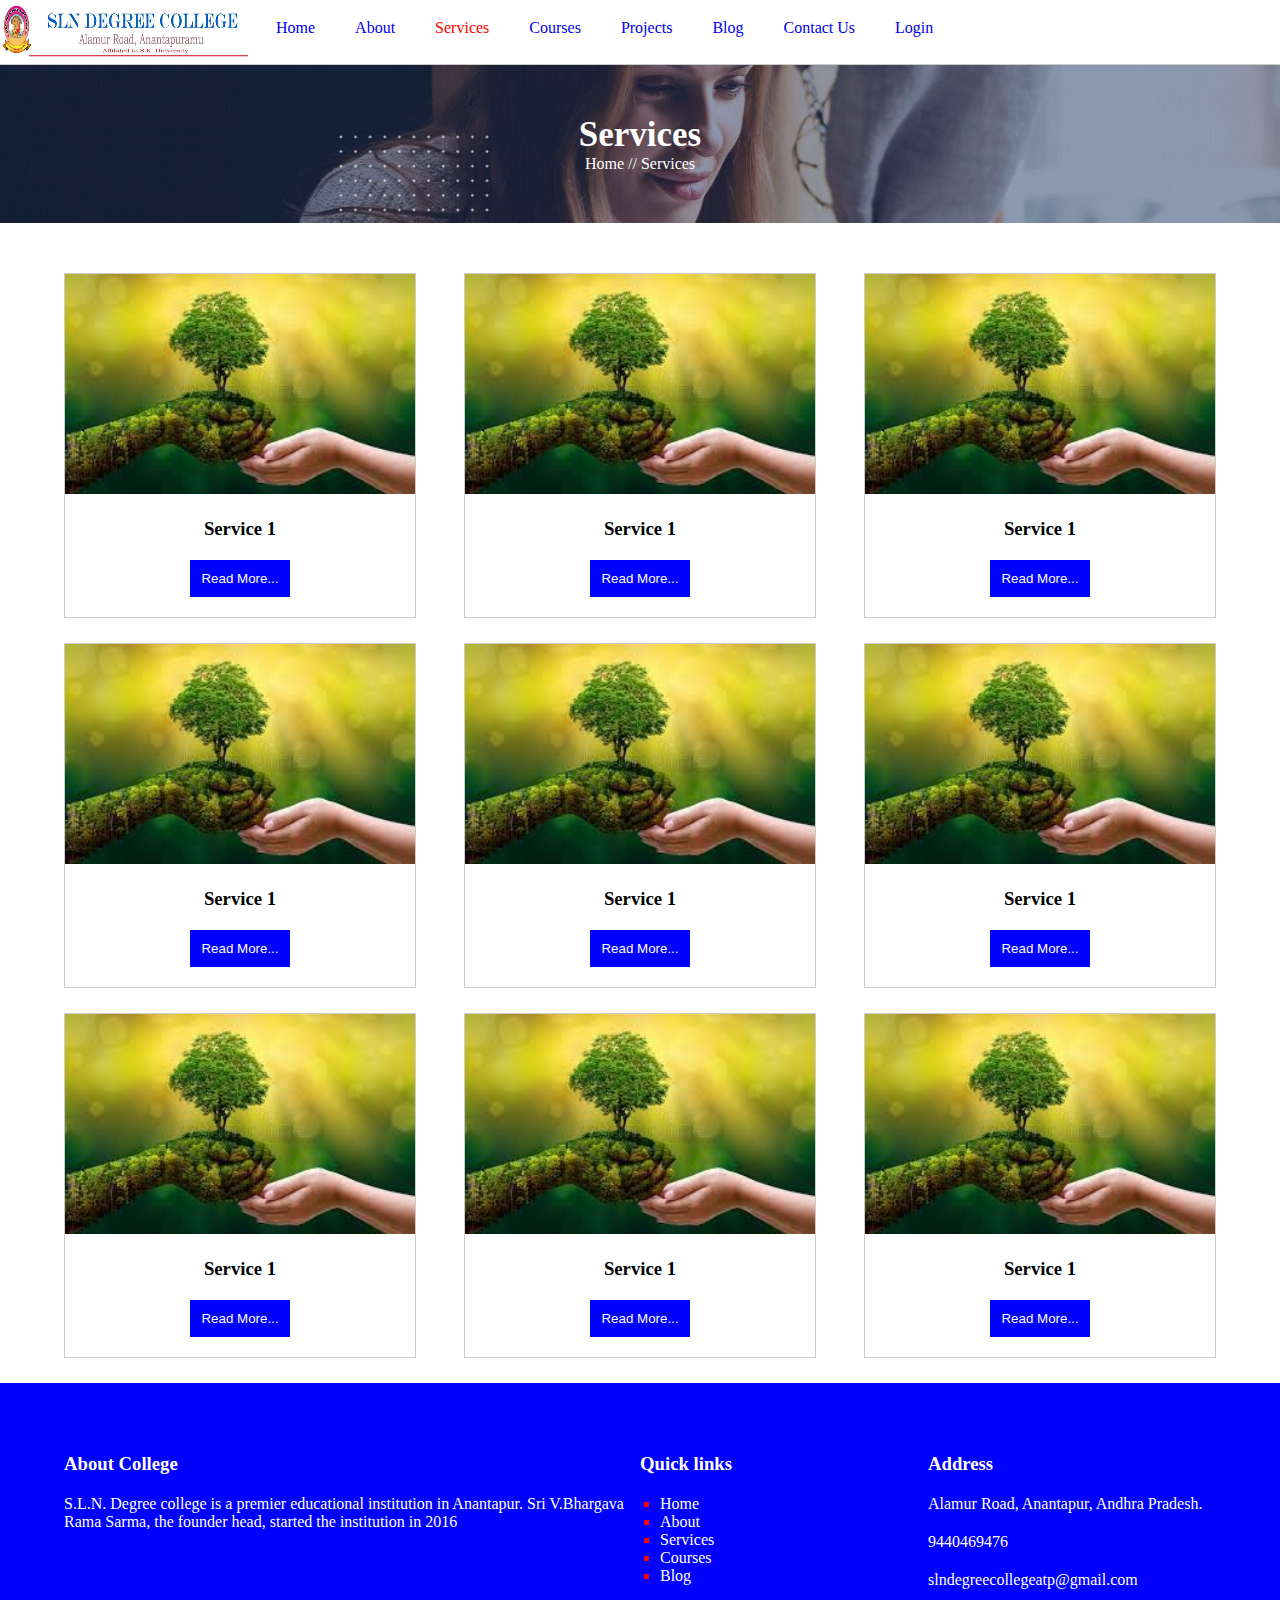
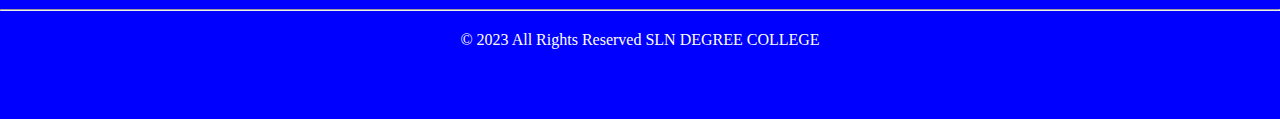
<file: services.html>
<!DOCTYPE html>
<html lang="en">
<head>
    <meta charset="UTF-8">
    <meta name="viewport" content="width=device-width, initial-scale=1.0">
    <title>Document</title>
    <link rel="stylesheet" href="style.css"/>
</head>
<body>
    <header> 
        <div class="d-flex  header-1">
         <div class="w-20">  
             <img class="logo-1" src="images/logo1.jpg"/>
         </div>
         <div class="w-80">  
         
             <nav>
                 <ul class="menu">
                     <li> <a href="index.html"> Home  </a></li>
                     <li> <a href="about.html"> About  </a></li>
                     <li> <a class="active" href="services.html"> Services  </a></li>
                     <li> <a href="courses.html"> Courses  </a></li>
                     <li> <a href="projects.html"> Projects  </a></li>
                     <li> <a href="blog.html"> Blog  </a></li>
                     <li> <a href="contact.html">  Contact Us </a></li>
                     <li> <a href="login.html"> Login  </a></li>
                 </ul>
             </nav>
         </div>
        </div>
     </header>
     
     <div class="bg-img ">
        <div class="py-50 text-center text-white"> 
            <h2> Services </h2>
            <a href="index.html" class="text-white text-d-none"> Home </a> // Services
        </div>    
     </div>


     <section>
        <div class="container mt-section">
           
            <div class="f-wrap">
                <div class="grid text-center">  
                    <img src="images/img1.jpg"/>
                    <h3> Service 1</h3>
                    <button class="btn-readmore m-bottom"> Read More...</button>  
                </div>
    
                <div class="grid text-center">  
                    <img src="images/img1.jpg"/>
                    <h3> Service 1</h3>
                    <button class="btn-readmore m-bottom"> Read More...</button>  
                </div>
                <div class="grid text-center">  
                    <img src="images/img1.jpg"/>
                    <h3> Service 1</h3>
                    <button class="btn-readmore m-bottom"> Read More...</button>  
                </div> 
                <div class="grid text-center">  
                    <img src="images/img1.jpg"/>
                    <h3> Service 1</h3>
                    <button class="btn-readmore m-bottom"> Read More...</button>  
                </div> 
                <div class="grid text-center">  
                    <img src="images/img1.jpg"/>
                    <h3> Service 1</h3>
                    <button class="btn-readmore m-bottom"> Read More...</button>  
                </div> 
                <div class="grid text-center">  
                    <img src="images/img1.jpg"/>
                    <h3> Service 1</h3>
                    <button class="btn-readmore m-bottom"> Read More...</button>  
                </div> 
                <div class="grid text-center">  
                    <img src="images/img1.jpg"/>
                    <h3> Service 1</h3>
                    <button class="btn-readmore m-bottom"> Read More...</button>  
                </div> 
                <div class="grid text-center">  
                    <img src="images/img1.jpg"/>
                    <h3> Service 1</h3>
                    <button class="btn-readmore m-bottom"> Read More...</button>  
                </div> 
                <div class="grid text-center">  
                    <img src="images/img1.jpg"/>
                    <h3> Service 1</h3>
                    <button class="btn-readmore m-bottom"> Read More...</button>  
                </div> 
            </div>
        </div>
       </section>
    

     
   <footer class="bg-footer">

    <div class="d-flex container">
            <div class="w-50"> 
                <h3> About College </h3>
                <p> S.L.N. Degree college is a premier educational institution in Anantapur. Sri V.Bhargava Rama Sarma, the founder head, started the institution in 2016</p>
            </div>
            <div class="w-25  "> 
                <h3> Quick links</h3>

                <ul class="pl-20" type="square">
                    <li> Home </li>
                    <li> About </li>
                    <li> Services </li>
                    <li> Courses </li>
                    <li> Blog </li>
                </ul>
            </div>
            <div class="w-25">
                <h3> Address</h3>   
                
                <div class="adress">
                    <div> Alamur Road, Anantapur, Andhra Pradesh. </div>
                    <div> 9440469476 </div>
                    <div> slndegreecollegeatp@gmail.com </div>
                    <!-- <iframe src="https://www.google.com/maps/embed?pb=!1m18!1m12!1m3!1d123514.82817466852!2d77.51180368273214!3d14.665111716706743!2m3!1f0!2f0!3f0!3m2!1i1024!2i768!4f13.1!3m3!1m2!1s0x3bb14ac2e6404f37%3A0xb810d064e2ce70e8!2sAnantapur%2C%20Andhra%20Pradesh!5e0!3m2!1sen!2sin!4v1694400678213!5m2!1sen!2sin" width="100%" height="200" style="border:0;" allowfullscreen="" loading="lazy" referrerpolicy="no-referrer-when-downgrade"></iframe> -->
                </div>
            </div>
    </div>
    <hr>
    <div class="text-center">
        <p class="mt-20"> © 2023 All Rights Reserved SLN DEGREE COLLEGE </p>
    </div>
   </footer>

</body>
</html>
</file>
<file: style.css>
*{
    margin:0px;
    padding:0px;
}

.d-flex{
    display:flex;
}
.w-80{
    width:80%
}
.w-20{
    width:20%;
}
.w-50{
    width:50%;
}
.w-25{
    width:25%;
}

.logo-1{
    width:100%;
    height:60px;
}
.pl-20{
    padding-left: 20px;
}

.menu li a{
    text-decoration: none;
}

.menu li{
    list-style-type: none;
    margin:0 20px;
}
.menu{
    display: flex;
    margin-top: 19px;
}

.menu li a:hover{
    color:red;
}

.header-1{
    border-bottom: 1px solid #ccc;
}

.banner-img{
    width:100%;
    height:400px;
}

.container{
    margin-left: 5%;
    margin-right: 5%;
}

.about-img{
    width:100%;
    height:350px;
}
.mt-section{
    margin-top:50px;
}
.text-justify{
    text-align: justify;
}
.pr-20{
    padding-right: 20px;
}

.heading-1{
    margin-bottom: 15px;
}

.heading-1:hover{
    margin-bottom: 15px;
    color:green;
    margin-left: 20px;
    transition: 2s;
}

.btn-readmore{
    background-color: blue;
    color:#fff;
    border:1px solid blue;
    padding:10px;
}

.text-center{
    text-align: center;
}

.mt-20{
    margin-top:20px;
}

.f-wrap{
    display: flex;
    flex-wrap: wrap;
    justify-content: space-between;
}

.grid{
    width:350px;
    border:1px solid #ccc;
    margin-bottom: 25px;
}

.grid:hover{
    box-shadow: 0px 3px 10px 5px rgba(18, 25, 33, 0.4);
}

.grid img{
    width:100%;
    height:220px;
}
.grid h3{
    margin:20px;
}




.grid-blog{
    width:48%;
    border:1px solid #ccc;
    margin-bottom: 25px;
}

.grid-blog:hover{
    box-shadow: 0px 3px 10px 5px rgba(18, 25, 33, 0.4);
}

.grid-blog img{
    width:100%;
    height:300px;
}
.grid-blog h3{
    margin:20px;
}

.m-bottom{
    margin-bottom: 20px;
}

.bg-footer{
    background-color: blue;
    color:#fff;
    padding: 70px 0;
}

::marker{
    color:red;
}

.bg-footer h3{
    margin-bottom: 20px;
}

.adress div{
    margin-bottom: 20px;
}

.bg-img{
    background-image: url('images/bread-crum.jpg');
}

.py-50{
    padding:50px 0;
}

.text-white{
    color:#fff;
}
.bg-img h2{
    font-size: 35px;
}

.text-d-none{
    text-decoration: none;
}

.menu li a.active{
    color:red;
}

.mb-50{
    margin-bottom: 50px;
}

.input-field{
    margin-bottom: 20px;
}
.contact-form label{
   margin-bottom: 10px;
   display: inline-block;
}

.input-field input,select{
    height:30px;
    width:100%;
}

.btn-submit{
    background-color: blue;
    color:#fff;
    border:1px solid #ccc;
    padding:10px;
    border-radius: 10px;
}


.login-1{
    width:30%;
    border:1px solid #ccc;
    margin-left: 35%;
    padding:20px;
    background-color: blue;
    color:#fff;
    border-radius: 7px;
}

.login-2 input{
    width:100%;
    height:30px;
    margin:20px 0;
}

.login-btn{
    background-color: green;
    color:#fff;
    padding:10px 30px;
    border:1px solid green;
    font-weight: 700;
}

.menu-sticky{
    position: fixed;
    width:100%;
}

.bg-header{
    background-color: #fff;
}
</file>
